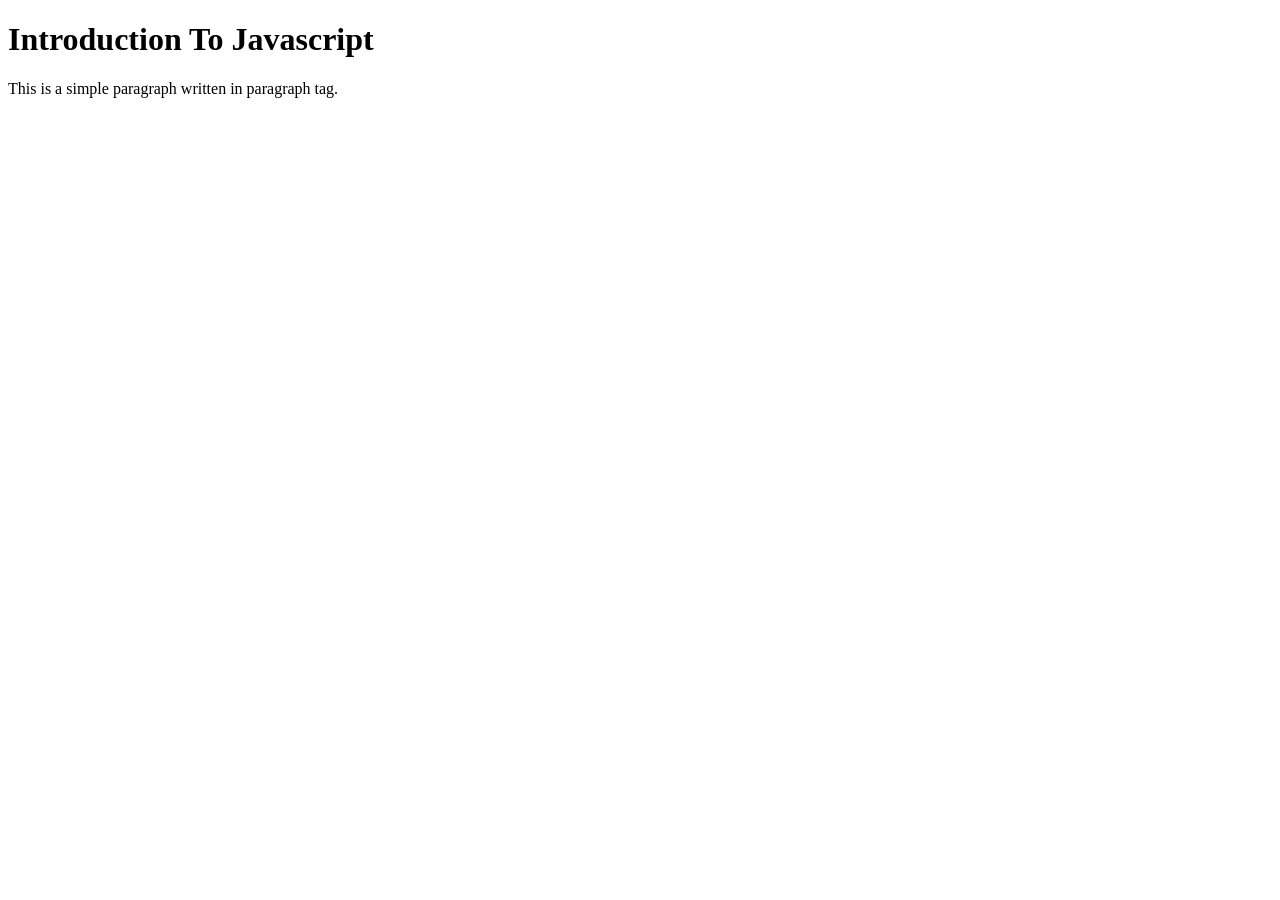
<file: JAVASCRIPT/index.html>
<!DOCTYPE html>
<html lang="en">
<head>
    <meta charset="UTF-8">
    <meta name="viewport" content="width=device-width, initial-scale=1.0">
    <title>Introduction To Javascript</title>
</head>
<body>
    <h1>Introduction To Javascript</h1>
    <p>This is a simple paragraph written in paragraph tag.</p>

    <script>
        console.log("Welcome to Javascript");
        console.warn("This is a warning message");
        console.error("this is an error message");
    </script>

    <script src="./index.js"></script>
</body>
</html>
</file>
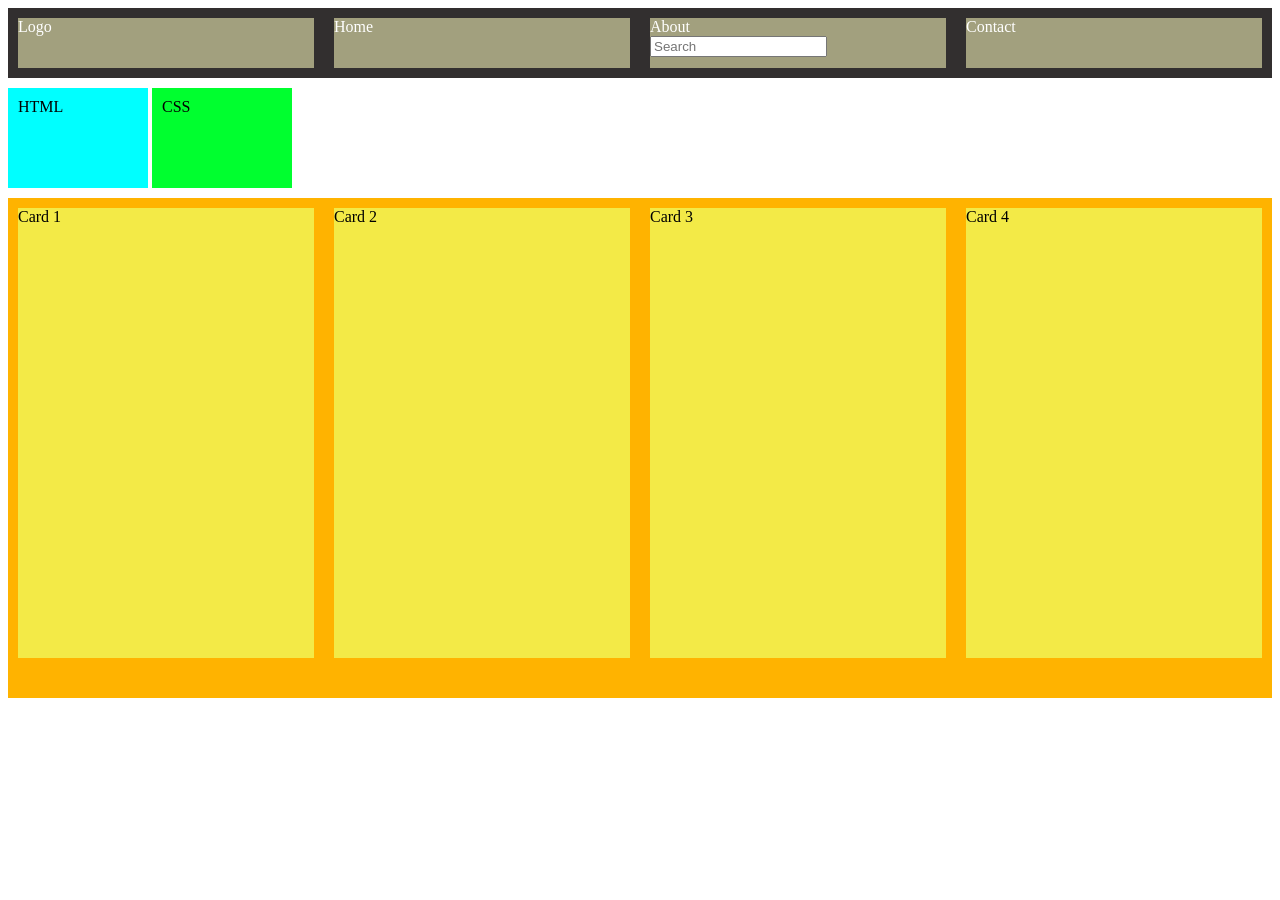
<file: HTML-and-CSS/flexbox.html>
<!DOCTYPE html>
<html lang="en">
<head>
    <meta charset="UTF-8">
    <meta name="viewport" content="width=device-width, initial-scale=1.0">
    <title>Document</title>
    <style>
        .parent{
            height : 500px ;
            width: auto;
            background-color: rgb(255, 179, 0);
            display: flex;
            justify-content: space-evenly;
            margin-top: 10px;
        }
        .child{
            height: 450px;
            width: 300px;
            background-color: rgb(243, 234, 71);
            margin: 10px;
        }
        .navbar{
            width: auto;
            background-color: rgb(50, 47, 47);
            display: flex;
            justify-content: space-evenly;
            margin-bottom: 10px;
        }
        .navcontent{
            height: 50px;
            width: 500px;
            background-color: rgb(162, 160, 126);
            margin: 10px;
            color: white;
        }
    </style>
</head>
<body>
    <div class="navbar">
        <div class="navcontent">
            Logo
        </div>

        <div class="navcontent">
            Home
        </div>

        <div class="navcontent">
            About 
            <div><input type="search" placeholder="Search"></div>
        </div>

        <div class="navcontent">
            Contact
        </div>
    </div>



    <div style="
    display:inline-block ;
    width:120px;
    height:80px;
    background-color: aqua;
    padding: 10px;
    ">
        HTML
    </div>
    <div style="
    display:inline-block ;
    width:120px;
    height:80px;
    background-color: rgb(0, 255, 47);
    padding: 10px;
    ">
        CSS
    </div>
    <div class="parent">
        <div class="child">
        Card 1
        </div>
        <div class="child">
        Card 2
        </div>
        <div class="child">
        Card 3
        </div>
        <div class="child">
        Card 4
        </div>
    </div>
    
</body>
</html>
</file>
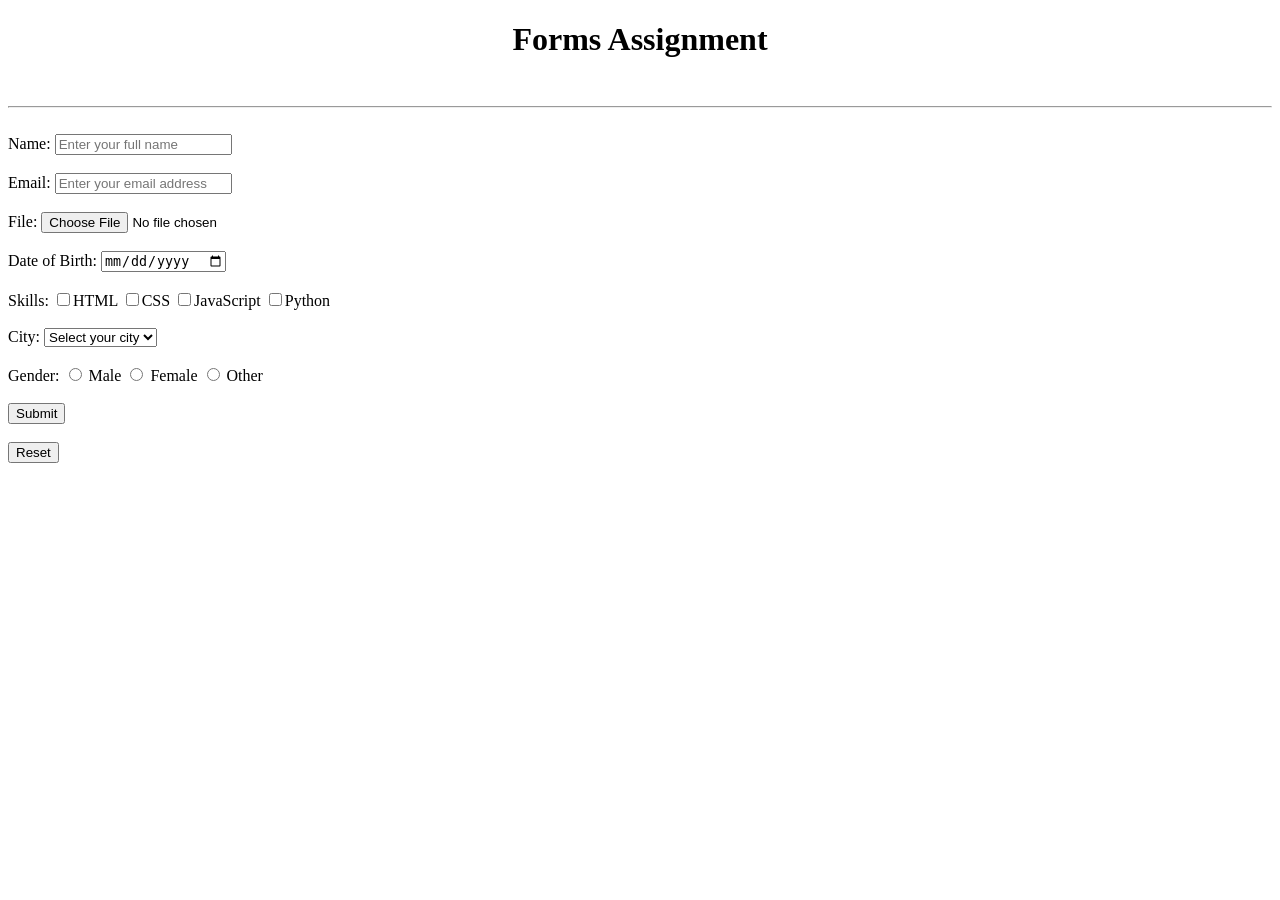
<file: HTML-and-CSS/forms-assignment.html>
<!DOCTYPE html>
<html lang="en">
<head>
    <meta charset="UTF-8">
    <meta name="viewport" content="width=device-width, initial-scale=1.0">
    <title>Forms-Assisnment</title>
</head>
<body>
    <h1 style="text-align: center;">Forms Assignment</h1>
    <br>
    <hr>
    <br>
    <forms>
        <label for="name">Name:</label>
        <input type="text" id="name" name="name" required placeholder="Enter your full name">
        <br><br>

        <label for="email">Email:</label>
        <input type="email" id="email" name="email" required placeholder="Enter your email address">
        <br><br>

        <label for="file">File:</label>
        <input type="file" id="file" name="file" required>
        <br><br>

        <label for="dob">Date of Birth:</label>
        <input type="date" id="dob" name="dob" required>
        <br><br>

        <label for="skills">Skills:</label>
        <input type="checkbox" id="skills" name="skills" value="HTML">HTML
        <input type="checkbox" id="skills" name="skills" value="CSS">CSS
        <input type="checkbox" id="skills" name="skills" value="JavaScript">JavaScript
        <input type="checkbox" id="skills" name="skills" value="Python">Python
        <br><br>

        <label for="city">City:</label>
        <select id="city" name="city" required>
            <option value="" disabled selected>Select your city</option>
            <option value="delhi">Delhi</option>
            <option value="mumbai">Mumbai</option>
            <option value="patna">Patna</option>
        </select>
        <br><br>

        <label for="gender">Gender:</label>
        <input type="radio" id="male" name="gender" value="male"    required>
        <label for="male">Male</label>
        <input type="radio" id="female" name="gender" value="female" required>
        <label for="female">Female</label>  
        <input type="radio" id="other" name="gender" value="other" required>
        <label for="other">Other</label>
        <br><br>

        <input type="submit" value="Submit">
        <br><br>
        <input type="reset" value="Reset">
    </forms>
</body>
</html>
</file>
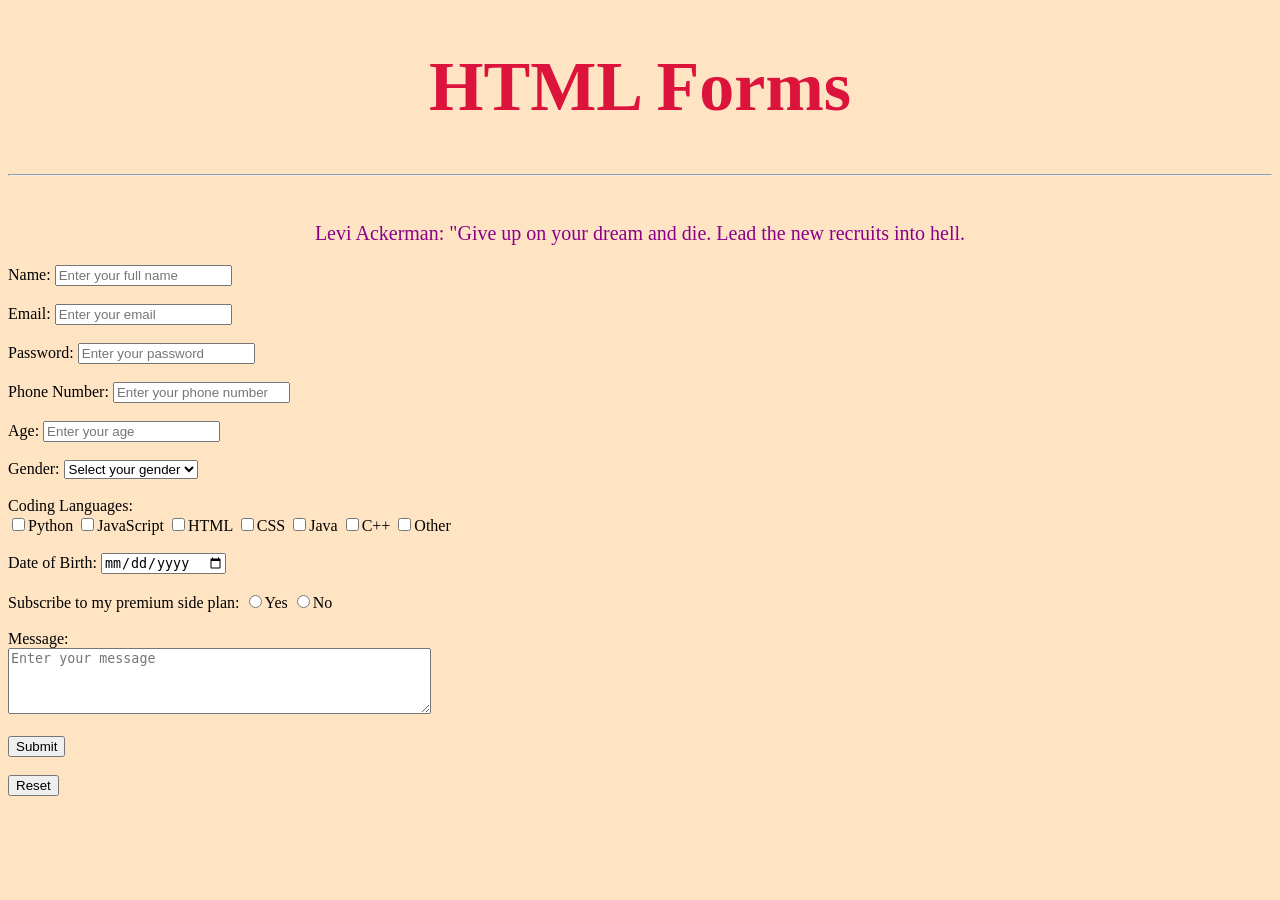
<file: HTML-and-CSS/forms.html>
<!DOCTYPE html>
<html lang="en">
<head>
    <meta charset="UTF-8">
    <meta name="viewport" content="width=device-width, initial-scale=1.0">
    <title>Forms</title>
    <link rel="stylesheet" href="style.css">
</head>
<body>
   
   <h1>HTML Forms</h1>
   <hr>
   <br>
   <div>
       <p>  
          Levi Ackerman: "Give up on your dream and die. Lead the new recruits into hell.
       </p>
   </div>
    <form action="#" method="POST">

        <label for="name">Name:</label>
        <input type="text" id="name" name="name" required placeholder="Enter your full name">
        <br><br>

        <label for="email">Email:</label>
        <input type="email" id="email" name="email" required placeholder="Enter your email">
        <br><br>

        <label for="password">Password:</label>
        <input type="password" id="password" name="password" required placeholder="Enter your password">
        <br><br>

        <label for="phone">Phone Number:</label>
        <input type="tel" id="phone" name="phone" required placeholder="Enter your phone number">
        <br><br>

        <label for="age">Age:</label>
        <input type="number" id="age" name="age" required placeholder="Enter your age">
        <br><br>

        <label for="gender">Gender:</label>
        <select id="gender" name="gender" required>
            <option value="" disabled selected>Select your gender</option>
            <option value="male">Male</option>
            <option value="female">Female</option>
            <option value="other">Other</option>
        </select>
        <br><br>

        <label for="coding">Coding Languages:</label>
        <br>
        <input type="checkbox" id="coding" name="coding" value="python">Python
        <input type="checkbox" id="coding" name="coding" value="javascript">JavaScript
        <input type="checkbox" id="coding" name="coding" value="HTML">HTML
        <input type="checkbox" id="coding" name="coding" value="CSS">CSS
        <input type="checkbox" id="coding" name="coding" value="java">Java
        <input type="checkbox" id="coding" name="coding" value="C++">C++
        <input type="checkbox" id="coding" name="coding" value="other">Other
        <br><br>

        <label for="Dateofbirth">Date of Birth:</label>
        <input type="date" id="Dateofbirth" name="Dateofbirth" required>
        <br><br>

        <label for="subscription">Subscribe to my premium side plan:</label>
        <input type="radio" id="subscription" name="subscription" value="yes">Yes
        <input type="radio" id="subscription" name="subscription" value="no">No
        <br><br>

        <label for="message">Message:</label><br>
        <textarea id="message" name="message" rows="4" cols="50" required placeholder="Enter your message"></textarea>
        <br><br>

        <button type="submit" value="Submit">Submit</button>
        <br><br>
        <button type="reset" value="Reset">Reset</button>

    </form>
</body>
</html>
</file>
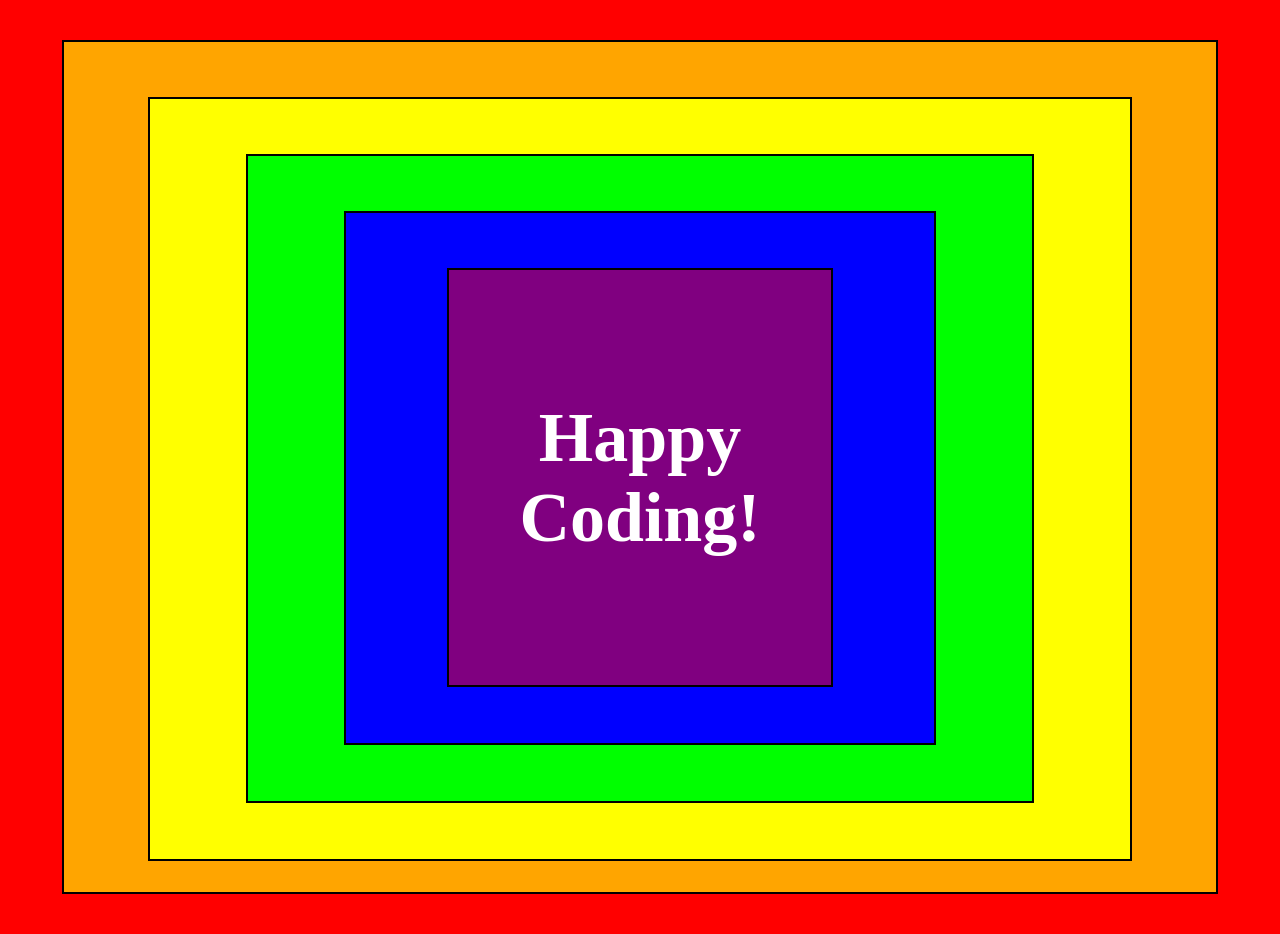
<file: HTML-and-CSS/happycoding.html>
<!DOCTYPE html>
<html>
<head>
    <title>Happy Coding</title>

    <style>
        body {
            margin: 0;
            background-color: red;
        }

        .box1 {
            width: 90%;
            height: 850px;
            margin: 40px auto;
            background-color: orange;
            border: 2px solid black;
        }

        .box2 {
            width: 85%;
            height: 760px;
            margin: 55px auto;
            background-color: yellow;
            border: 2px solid black;
        }

        .box3 {
            width: 80%;
            height: 645px;
            margin: 55px auto;
            background-color: lime;
            border: 2px solid black;
        }

        .box4 {
            width: 75%;
            height: 530px;
            margin: 55px auto;
            background-color: blue;
            border: 2px solid black;
        }

        .box5 {
            width: 65%;
            height: 415px;
            margin: 55px auto;
            background-color: purple;
            border: 2px solid black;

            display: flex;
            justify-content: center;
            align-items: center;
        }

        .box5 h1 {
            color: white;
            font-size: 70px;
            font-family: "Times New Roman", serif;
            text-align: center;
        }
    </style>
</head>

<body>

    <div class="box1">

        <div class="box2">

            <div class="box3">

                <div class="box4">

                    <div class="box5">
                        <h1>Happy<br>Coding!</h1>
                    </div>

                </div>

            </div>

        </div>

    </div>

</body>
</html>
</file>
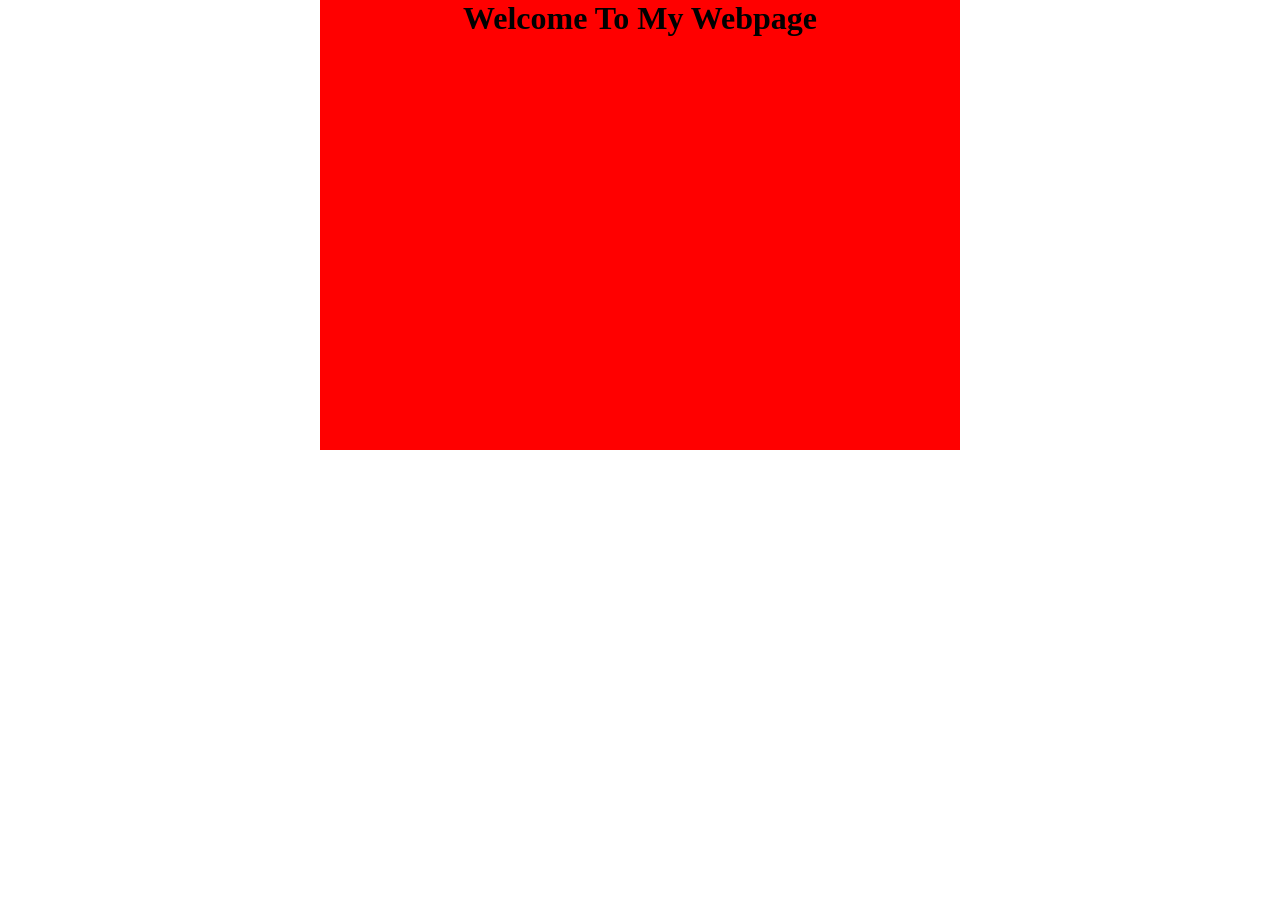
<file: HTML-and-CSS/lastcss.html>
<!DOCTYPE html>
<html lang="en">
<head>
    <meta charset="UTF-8">
    <meta name="viewport" content="width=device-width, initial-scale=1.0">
    <link rel="stylesheet" href="lastcss.css">
    <title>Last-CSS</title>
</head>
<body>
    <div class="parent" >
       <h1>Welcome To My Webpage</h1>
    </div>
</body>
</html>
</file>
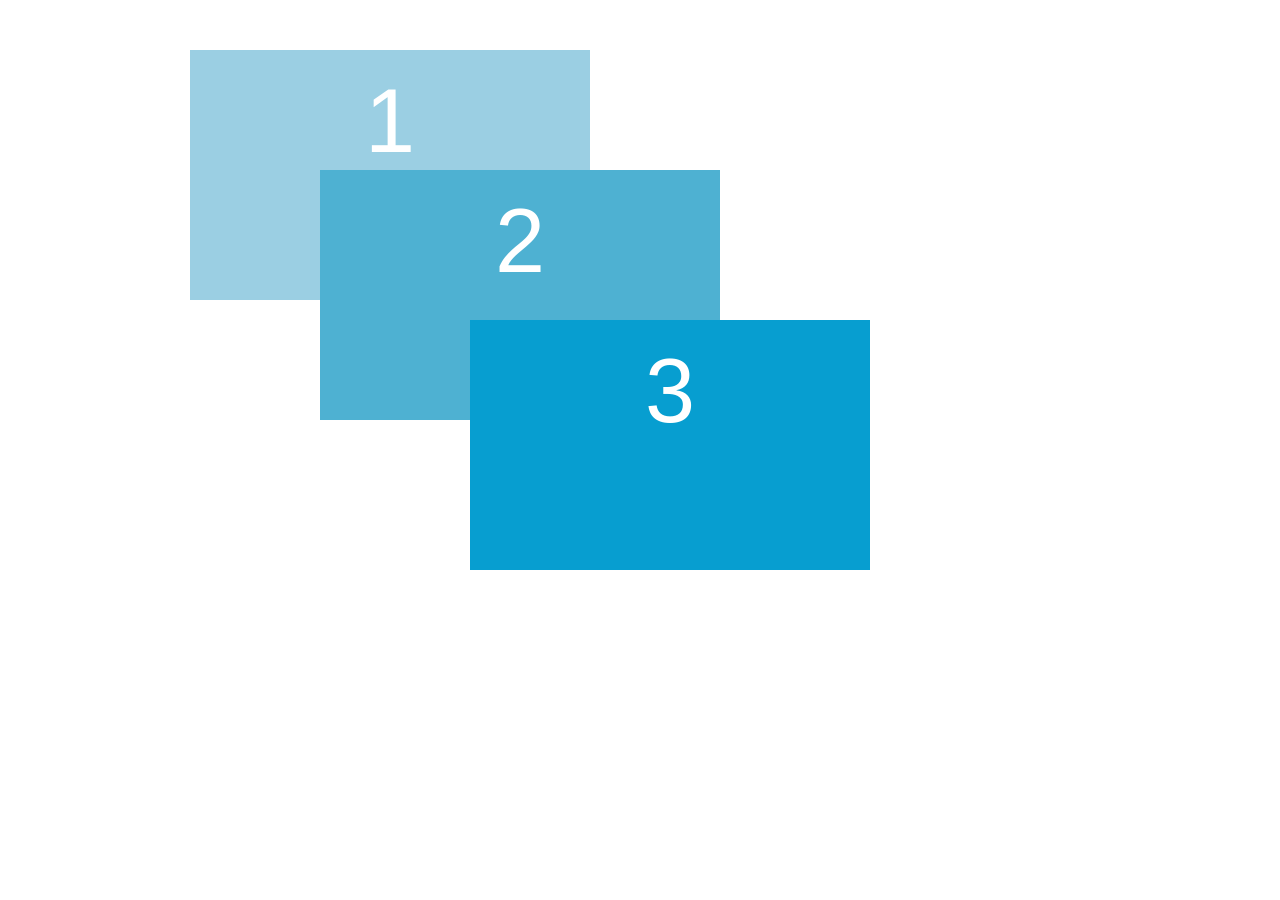
<file: HTML-and-CSS/positioning.html>
<!DOCTYPE html>
<html>
<head>
    <title>Overlapping Boxes</title>

    <style>
        .container {
            position: relative;
            width: 1000px;
            height: 700px;
            margin: 50px auto;
        }

        .box {
            position: absolute;
            width: 400px;
            height: 250px;
        }

        .box1 {
            background-color: #9bcfe3;
            top: 0;
            left: 50px;
            z-index: 1;
        }

        .box2 {
            background-color: #4eb1d2;
            top: 120px;
            left: 180px;
            z-index: 2;
        }

        .box3 {
            background-color: #079ed0;
            top: 270px;
            left: 330px;
            z-index: 3;
        }

        .number {
            color: white;
            font-size: 90px;
            font-family: Arial, sans-serif;
            text-align: center;
            margin-top: 20px;
        }
    </style>
</head>

<body>

    <div class="container">

        <div class="box box1">
            <div class="number">1</div>
        </div>

        <div class="box box2">
            <div class="number">2</div>
        </div>

        <div class="box box3">
            <div class="number">3</div>
        </div>

    </div>

</body>
</html>
</file>
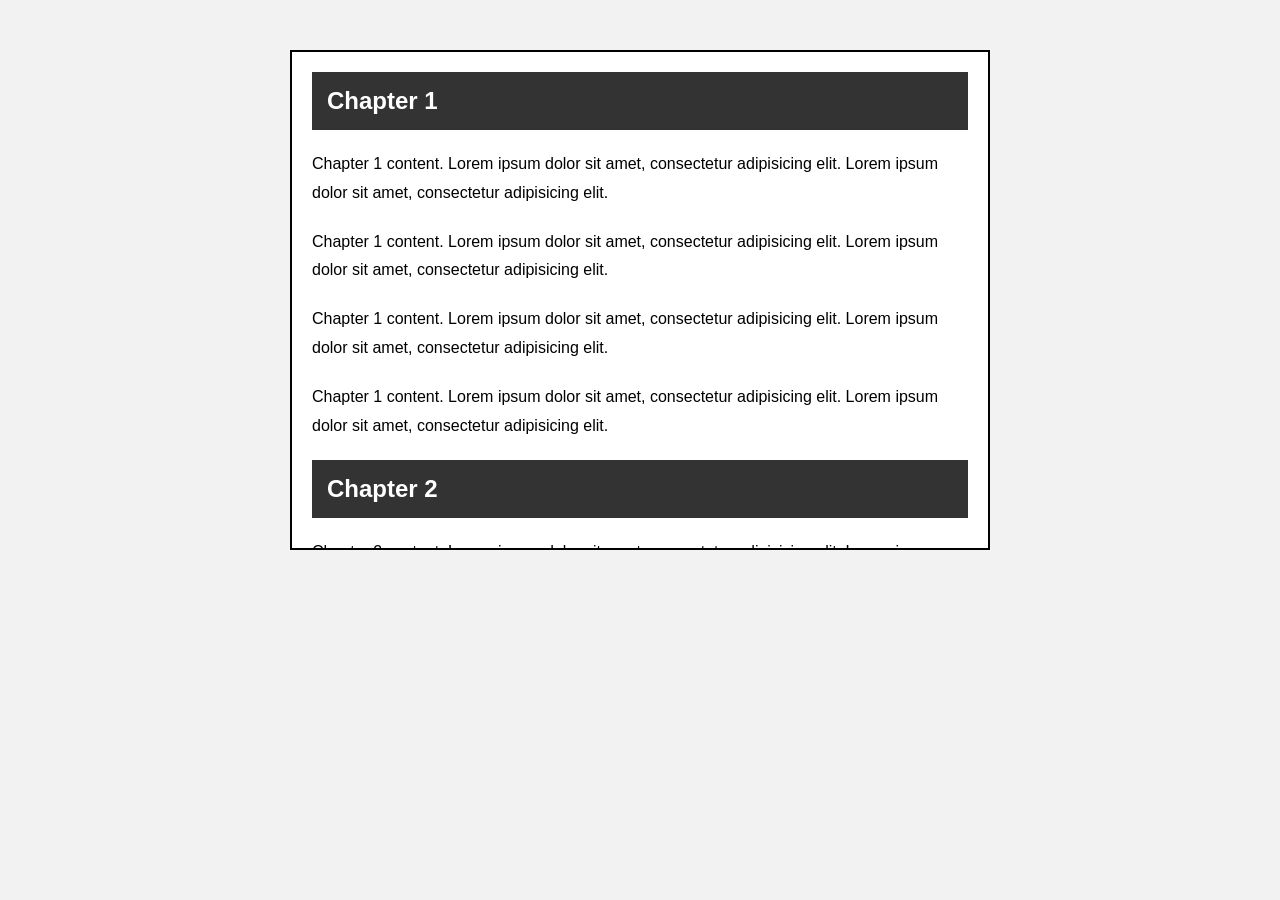
<file: HTML-and-CSS/testtime.html>
<!DOCTYPE html>
<html lang="en">
<head>
    <meta charset="UTF-8">
    <meta name="viewport" content="width=device-width, initial-scale=1.0">
    <title>Sticky Position</title>

    <style>
        * {
            box-sizing: border-box;
        }

        body {
            margin: 0;
            font-family: Arial, sans-serif;
            background-color: #f2f2f2;
        }

        .content {
            width: 700px;
            height: 500px;
            margin: 50px auto;
            padding: 20px;

            background-color: white;
            border: 2px solid black;

            overflow-y: auto;
        }

        .heading {
            position: sticky;
            top: 0;

            margin: 0;
            padding: 15px;

            background-color: #333;
            color: white;
        }

        p {
            line-height: 1.8;
            margin: 20px 0;
        }
    </style>
</head>

<body>

    <div class="content">

        <h2 class="heading">Chapter 1</h2>

        <p>
            Chapter 1 content. Lorem ipsum dolor sit amet,
            consectetur adipisicing elit. Lorem ipsum dolor sit amet,
            consectetur adipisicing elit.
        </p>

        <p>
            Chapter 1 content. Lorem ipsum dolor sit amet,
            consectetur adipisicing elit. Lorem ipsum dolor sit amet,
            consectetur adipisicing elit.
        </p>

        <p>
            Chapter 1 content. Lorem ipsum dolor sit amet,
            consectetur adipisicing elit. Lorem ipsum dolor sit amet,
            consectetur adipisicing elit.
        </p>

        <p>
            Chapter 1 content. Lorem ipsum dolor sit amet,
            consectetur adipisicing elit. Lorem ipsum dolor sit amet,
            consectetur adipisicing elit.
        </p>

        <h2 class="heading">Chapter 2</h2>

        <p>
            Chapter 2 content. Lorem ipsum dolor sit amet,
            consectetur adipisicing elit. Lorem ipsum dolor sit amet,
            consectetur adipisicing elit.
        </p>

        <p>
            Chapter 2 content. Lorem ipsum dolor sit amet,
            consectetur adipisicing elit. Lorem ipsum dolor sit amet,
            consectetur adipisicing elit.
        </p>

        <p>
            Chapter 2 content. Lorem ipsum dolor sit amet,
            consectetur adipisicing elit. Lorem ipsum dolor sit amet,
            consectetur adipisicing elit.
        </p>

        <p>
            Chapter 2 content. Lorem ipsum dolor sit amet,
            consectetur adipisicing elit. Lorem ipsum dolor sit amet,
            consectetur adipisicing elit.
        </p>

        <h2 class="heading">Chapter 3</h2>

        <p>
            Chapter 3 content. Lorem ipsum dolor sit amet,
            consectetur adipisicing elit. Lorem ipsum dolor sit amet,
            consectetur adipisicing elit.
        </p>

        <p>
            Chapter 3 content. Lorem ipsum dolor sit amet,
            consectetur adipisicing elit. Lorem ipsum dolor sit amet,
            consectetur adipisicing elit.
        </p>

        <p>
            Chapter 3 content. Lorem ipsum dolor sit amet,
            consectetur adipisicing elit. Lorem ipsum dolor sit amet,
            consectetur adipisicing elit.
        </p>

    </div>

</body>
</html>
</file>
<file: HTML-and-CSS/style.css>
h1{
    color: crimson;
    font-size: 70px;
    text-align:center;
    font-family: cursive;
}
p{
    color: darkmagenta;
    font-size: 20px;
    text-align:center;
}
body{
    background-color: bisque;
    color: rgb(0, 0, 0);
}
</file>
<file: HTML-and-CSS/lastcss.css>
* {
    margin: 0;
    padding: 0;
}

.parent {
    background-color: red;
    color: black;
    text-align: center;
    height: 50vh;
    width: 50vw;
    justify-content: center;
    margin: auto;
}


@media screen and (width <= 768px) {
    .parent {
        background-color: white;
    }
}
</file>
